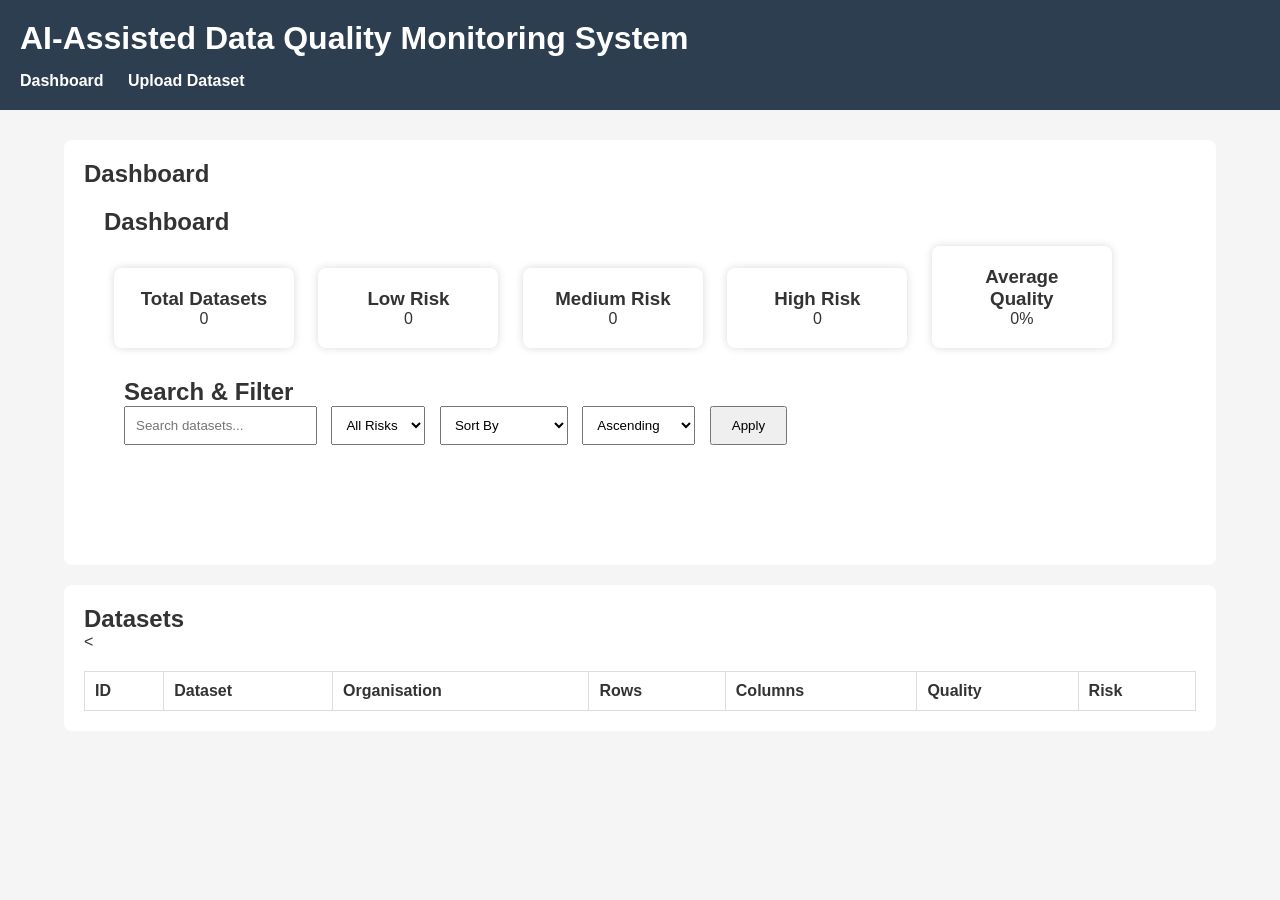
<file: frontend/index.html>
<!DOCTYPE html>
<html lang="en">

<head>
    <meta charset="UTF-8">
    <meta name="viewport" content="width=device-width, initial-scale=1.0">
    <title>AI Data Quality Monitoring System</title>

    <link rel="stylesheet" href="style.css">
</head>

<body>

<header>

    <h1>AI-Assisted Data Quality Monitoring System</h1>

    <nav>
        <a href="index.html">Dashboard</a>
        <a href="upload.html">Upload Dataset</a>
    </nav>

</header>

<main>

    <section>

        <h2>Dashboard</h2>

        <section>

<h2>Dashboard</h2>

<div id="dashboard-cards">

<div class="card">

<h3>Total Datasets</h3>

<p id="total-datasets">0</p>

</div>

<div class="card">

<h3>Low Risk</h3>

<p id="low-risk">0</p>

</div>

<div class="card">

<h3>Medium Risk</h3>

<p id="medium-risk">0</p>

</div>

<div class="card">

<h3>High Risk</h3>

<p id="high-risk">0</p>

</div>

<div class="card">

<h3>Average Quality</h3>

<p id="avg-quality">0%</p>

</div>

</div>

<section>

    <h2>Search & Filter</h2>

    <input
    type="text"
    id="search"
    placeholder="Search datasets..."
    >

    <select id="risk">

    <option value="">All Risks</option>

    <option>Low</option>

    <option>Medium</option>

    <option>High</option>

    </select>

    <select id="sort">

    <option value="">Sort By</option>

    <option value="dataset_name">Dataset Name</option>

    <option value="organisation">Organisation</option>

    <option value="quality_score">Quality Score</option>

    <option value="upload_date">Upload Date</option>

    </select>

    <select id="order">

    <option value="asc">Ascending</option>

    <option value="desc">Descending</option>

    </select>

    <button id="apply">

    Apply

    </button>

    </section>

    </section>
    </section>

    <section>

        <h2>Datasets</h2>

        <table id="datasets-table">

            <<thead>

                <tr>

                <th>ID</th>

                <th>Dataset</th>

                <th>Organisation</th>

                <th>Rows</th>

                <th>Columns</th>

                <th>Quality</th>

                <th>Risk</th>

                </tr>

                </thead>

                <tbody id="datasets-body">

                </tbody>

            <tbody>

            </tbody>

        </table>

    </section>

</main>

<script src="script.js"></script>

</body>

</html>
</file>
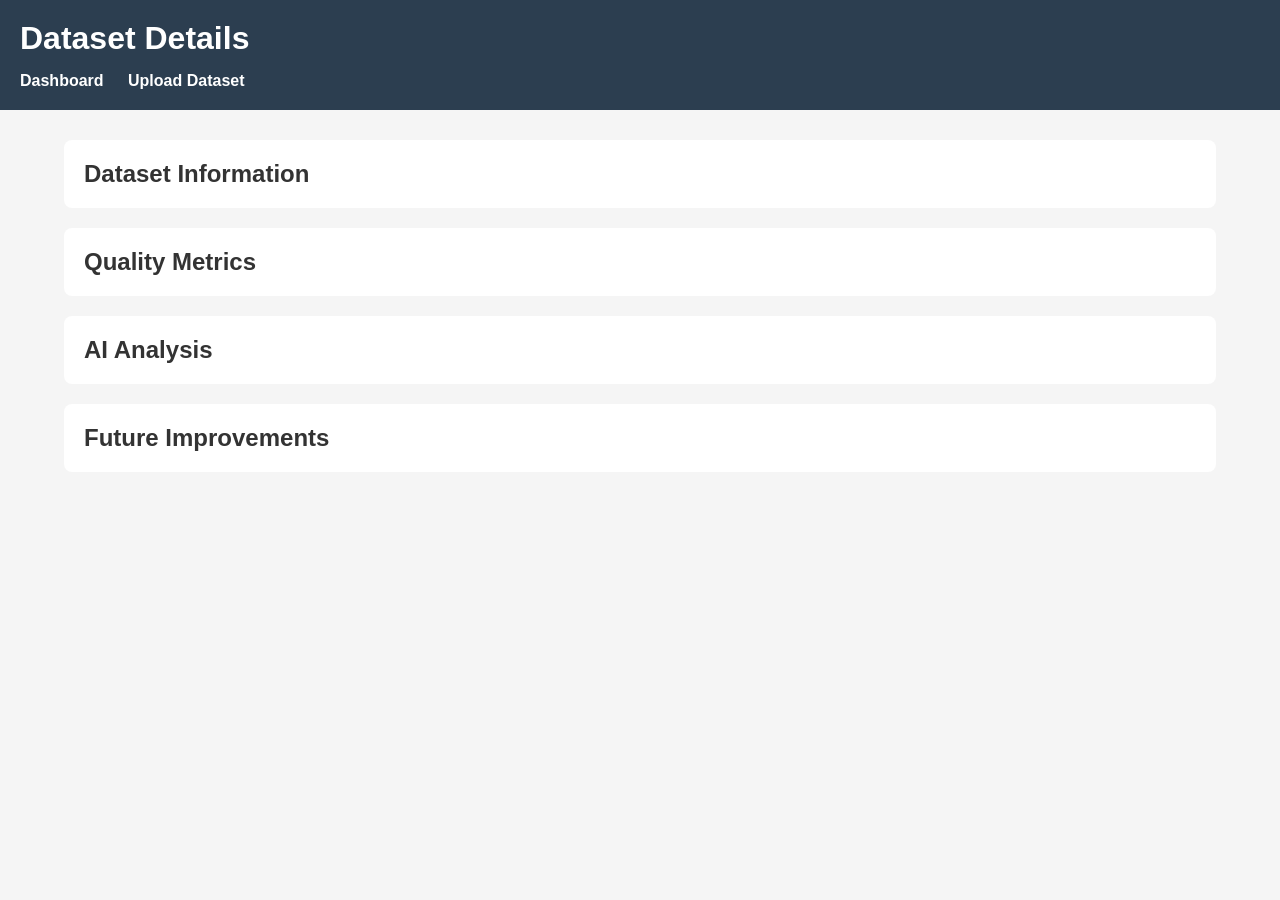
<file: frontend/dataset-details.html>
<!DOCTYPE html>
<html lang="en">

<head>

<meta charset="UTF-8">

<meta name="viewport" content="width=device-width, initial-scale=1.0">

<title>Dataset Details</title>

<link rel="stylesheet" href="style.css">

</head>

<body>

<header>

<h1>Dataset Details</h1>

<nav>

<a href="index.html">Dashboard</a>

<a href="upload.html">Upload Dataset</a>

</nav>

</header>

<main>

<section>

<h2>Dataset Information</h2>

<div id="dataset-info"></div>

</section>

<section>

<h2>Quality Metrics</h2>

<div id="quality-metrics"></div>

</section>

<section>

<h2>AI Analysis</h2>

<div id="ai-analysis"></div>

</section>

<section>

<h2>Future Improvements</h2>

<div id="future-links"></div>

</section>

</main>

<script src="script.js"></script>

</body>

</html>
</file>
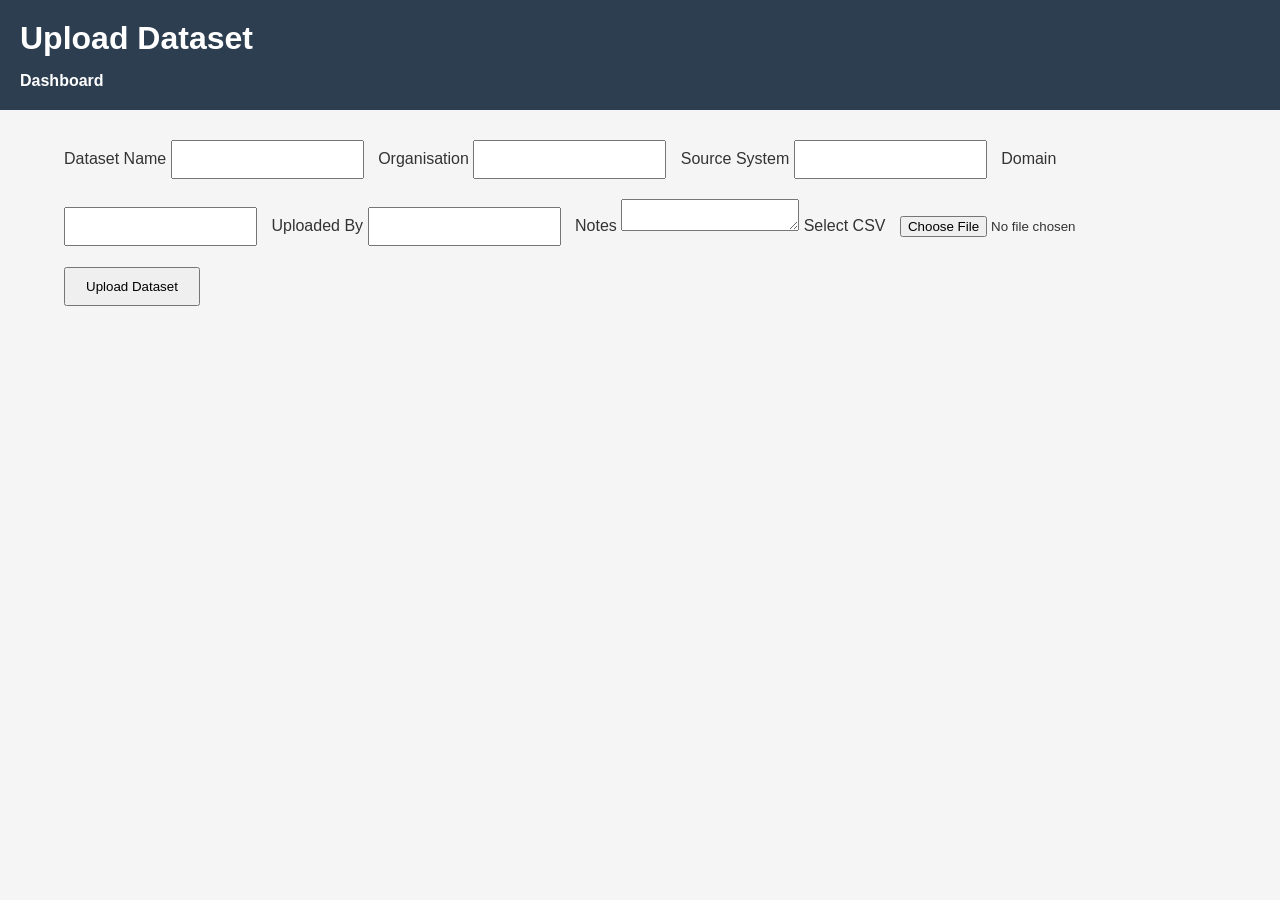
<file: frontend/upload.html>
<!DOCTYPE html>
<html lang="en">

<head>

<meta charset="UTF-8">

<meta name="viewport" content="width=device-width, initial-scale=1.0">

<title>Upload Dataset</title>

<link rel="stylesheet" href="style.css">

</head>

<body>

<header>

<h1>Upload Dataset</h1>

<nav>

<a href="index.html">Dashboard</a>

</nav>

</header>

<main>

<form id="upload-form">

<label>Dataset Name</label>
<input type="text">

<label>Organisation</label>
<input type="text">

<label>Source System</label>
<input type="text">

<label>Domain</label>
<input type="text">

<label>Uploaded By</label>
<input type="text">

<label>Notes</label>
<textarea></textarea>

<label>Select CSV</label>
<input type="file" accept=".csv">

<button type="submit">

Upload Dataset

</button>

</form>

</main>

<script src="script.js"></script>

</body>

</html>
</file>
<file: frontend/style.css>
*{
    margin:0;
    padding:0;
    box-sizing:border-box;
}

body{
    font-family:Arial,sans-serif;
    background:#f5f5f5;
    color:#333;
}

header{
    background:#2c3e50;
    color:white;
    padding:20px;
}

header h1{
    margin-bottom:15px;
}

nav a{
    color:white;
    text-decoration:none;
    margin-right:20px;
    font-weight:bold;
}

main{
    width:90%;
    margin:30px auto;
}

section{
    background:white;
    padding:20px;
    margin-bottom:20px;
    border-radius:8px;
}

table{
    width:100%;
    border-collapse:collapse;
}

table th,
table td{
    border:1px solid #ddd;
    padding:10px;
    text-align:left;
}

button{
    padding:10px 20px;
    cursor:pointer;
}

.card{

display:inline-block;

width:180px;

padding:20px;

margin:10px;

background:white;

border-radius:8px;

box-shadow:0 0 8px rgba(0,0,0,.15);

text-align:center;

}

input,
select{

padding:10px;

margin-right:10px;

margin-bottom:20px;

}

table{

margin-top:20px;

background:white;

}
</file>
